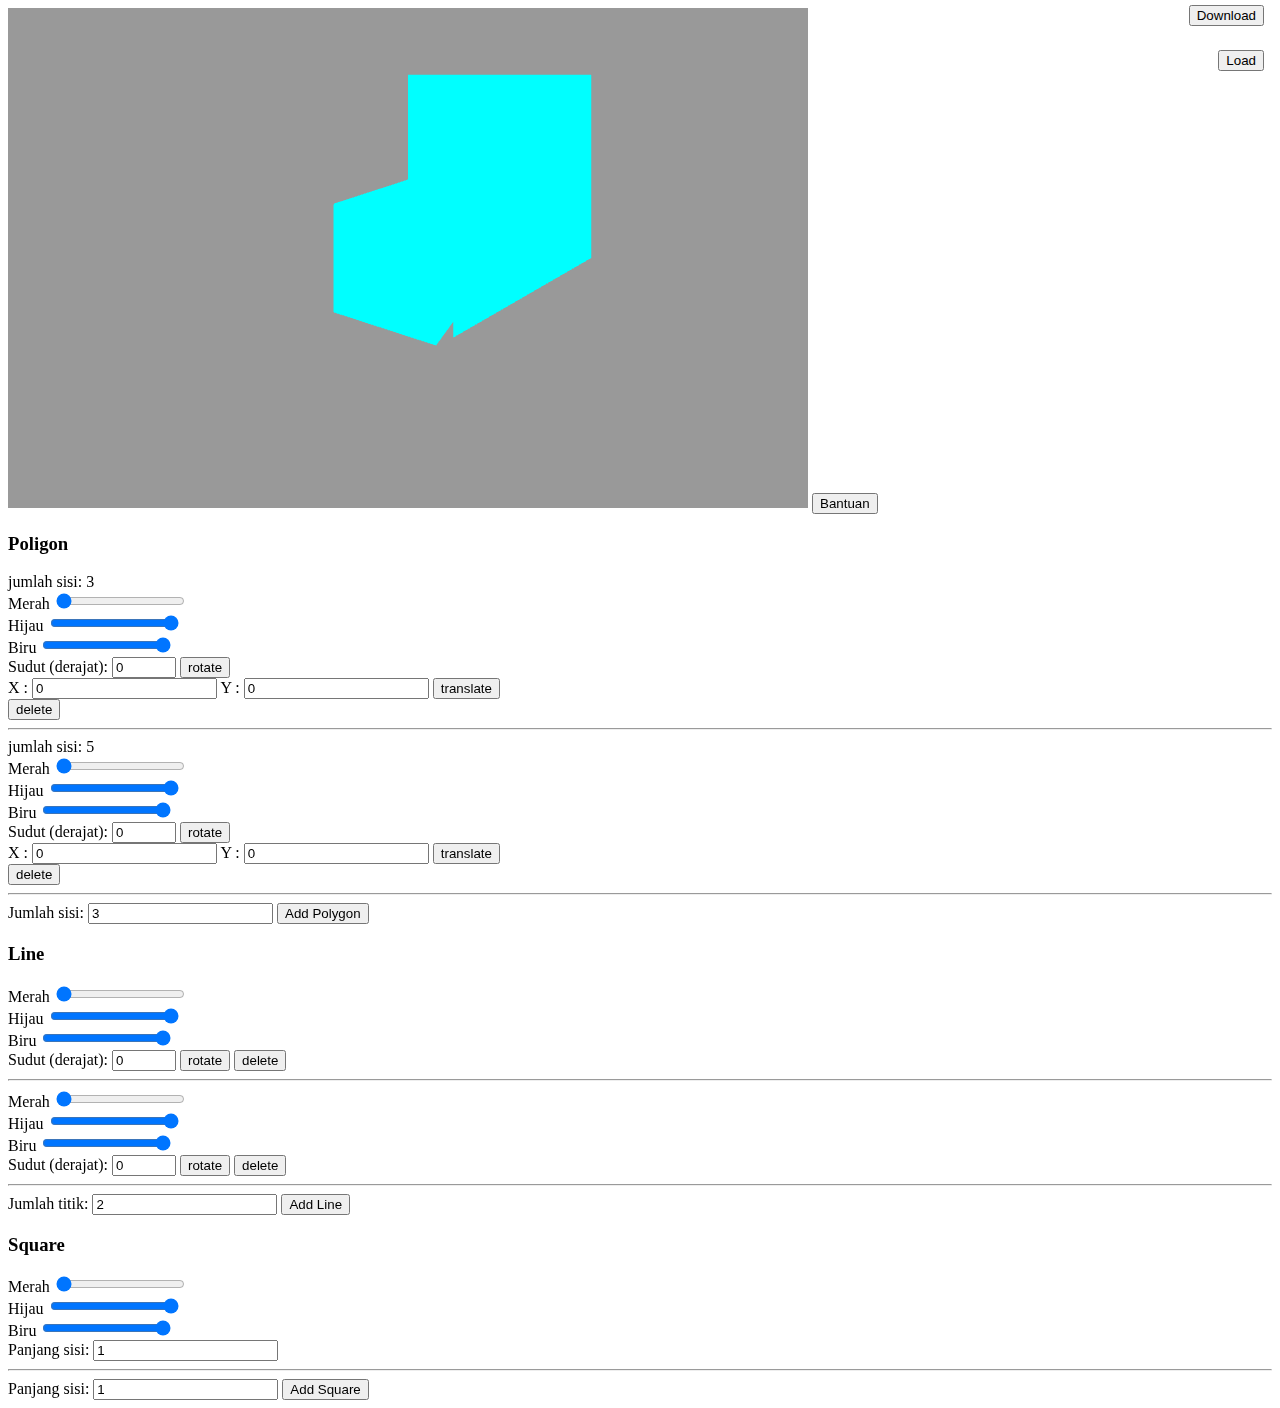
<file: index.html>
<!DOCTYPE html>
<html lang="en">
<head>
    <meta charset="UTF-8">
    <meta http-equiv="X-UA-Compatible" content="IE=edge">
    <meta name="viewport" content="width=device-width, initial-scale=1.0">
    <title>Grafika Komputer</title>
</head>
<body>
    <button id="download" style="position: fixed; top: 5px; right: 1rem;">Download</button>
    <input type='file' style="display: none;" id="file-input"/>
    <button id="load" style="position: fixed; top: 50px; right: 1rem;">Load</button>
    <canvas id="canvas" height="500" width="800"></canvas>
    <button id="helpb" onclick="helpLoad()">Bantuan</button>
    <div id="help">
    </div>
    <div id="uiContainer">
    <div id="poligon">
    </div>
    <div id="line">
    </div>
    <div id="square">
    </div>
    </div>

    <!-- shader code -->
    <script id="shader-vertex" type="x-shader/x-vertex">
        attribute vec3 position;
        uniform mat4 Pmatrix;
        uniform mat4 Vmatrix;
        uniform mat4 Mmatrix;
        attribute vec3 color; //the color of the point
        varying vec3 vColor;
        void main(void) {
            gl_Position = Pmatrix*Vmatrix*Mmatrix*vec4(position, 1.);
            vColor = color;
        }
    </script>
    <script id="shader-fragment" type="x-shader/x-fragment">
        precision mediump float;
        varying vec3 vColor;
        void main(void) {
            gl_FragColor = vec4(vColor, 1.0);
        }
    </script>

    <script src="mat4.js"></script>
    <script src="poligon.js"></script>
    <script src="line.js"></script>
    <script src="square.js"></script>
    <script src="loader.js"></script>

    <script src="glsimple.js"></script>
    <script src="help.js"></script>
</body>
</html>
</file>
